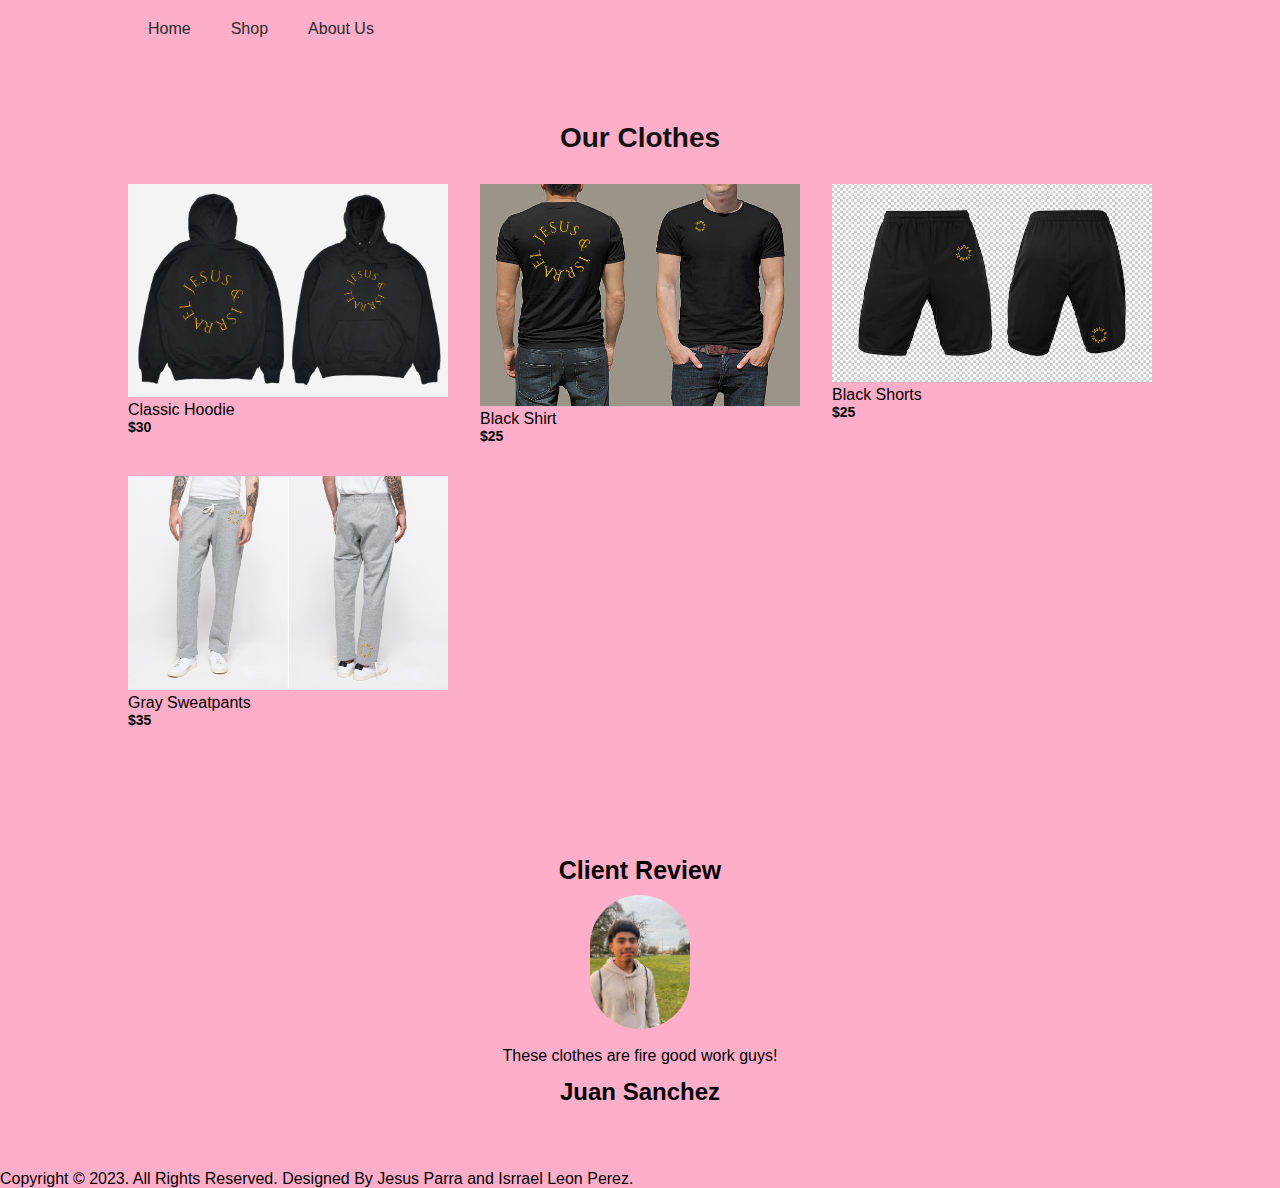
<file: shop.html>
<!DOCTYPE html>
<html lang="eng">
<head>
    <meta charset="UTF-8">
    <meta https-equiv="X-UA-Compatible" content="IE=edge">
    <meta name="viewport" content="width=device-width, initial-scale=1.0">
    <title>Shop</title>
    
    <link rel="stylesheet" href="shop.css">

</head>
<body>

    <header>

        <ul class="navmenu">
            <li><a href="index.html">Home</a></li>
            <li><a href="shop.html">Shop</a></li>
            <li><a href="about.html">About Us</a></li>
        </ul>

    </header>
    
    <section class="trending-product" id="trending">
        <div class="center-text">
            <h2>Our Clothes</h2>
        </div>
        <div class="products">
            <div class="row">
                <img src="images/hoodie.png" alt="">
                <div class="product-text">
                </div>
                <div class="heart-icon">
                    <i class='bx bx-heart'></i>
                </div>
                <div class="ratting">
                    <i class='bx bxs-star'></i>
                    <i class='bx bxs-star'></i>
                    <i class='bx bxs-star'></i>
                    <i class='bx bxs-star'></i>
                    <i class='bx bxs-star-half' ></i>
                </div>

                <div class="price">

                    <h4>Classic Hoodie</h4>

                    <p>$30</p>

                </div>
            </div>

            <div class="row">
                <img src="images/shirt1.png" alt="">
                <div class="product-text">
                </div>
                <div class="heart-icon">
                    <i class='bx bx-heart'></i>
                </div>
                <div class="ratting">
                    <i class='bx bxs-star'></i>
                    <i class='bx bxs-star'></i>
                    <i class='bx bxs-star'></i>
                    <i class='bx bxs-star'></i>
                    <i class='bx bxs-star-half' ></i>
                </div>

                <div class="price">

                    <h4>Black Shirt</h4>

                    <p>$25</p>

                </div>
            </div>

            <div class="row">
                <img src="images/shorts.png" alt="">
                
                <div class="heart-icon">
                    <i class='bx bx-heart'></i>
                </div>
                <div class="ratting">
                    <i class='bx bxs-star'></i>
                    <i class='bx bxs-star'></i>
                    <i class='bx bxs-star'></i>
                    <i class='bx bxs-star'></i>
                    <i class='bx bxs-star-half' ></i>
                </div>

                <div class="price">

                    <h4>Black Shorts</h4>

                    <p>$25</p>

                </div>
            </div>

            <div class="row">
                <img src="images/sweats.png" alt="">
                <div class="product-text">
                </div>
                <div class="heart-icon">
                    <i class='bx bx-heart'></i>
                </div>
                <div class="ratting">
                    <i class='bx bxs-star'></i>
                    <i class='bx bxs-star'></i>
                    <i class='bx bxs-star'></i>
                    <i class='bx bxs-star'></i>
                    <i class='bx bxs-star-half' ></i>
                </div>

                <div class="price">

                    <h4>Gray Sweatpants</h4>

                    <p>$35</p>

                </div>
            </div>
        </div>

    </section>

<section class="client-reviews">
    <div class="reviews">
        <h3>Client Review</h3>
        <img src="images/Juan.png" alt="">
        <p>These clothes are fire good work guys!</p>
        <h2>Juan Sanchez</h2>
    </div>
</section>

<div class="end-text">
    <p>Copyright © 2023. All Rights Reserved. Designed By Jesus Parra and Isrrael Leon Perez.</p>
</div>

</body>
</html>
</file>
<file: shop.css>
*{
    background-image: url(images/actuallypink.png);
    margin: 0;
    padding: 0;
    box-sizing: border-box;
    scroll-behavior: smooth;
    font-family: sans-serif;
    list-style: none;
    text-decoration: none;
}
header{
    background-color: rgb(193, 192, 255);
    position: relative;
    width: 100%;
    top: 0;
    right: 0;
    z-index: 1000;
    display: flex;
    align-items: center;
    justify-content: space-between;
    padding: 20px 10%;
}
.logo img{
    max-width: 130px;
    height: auto;
}
.navmenu{
    display: flex;
}
.navmenu a{
    color: #2c2c2c;
    font-size: 16px;
    text-transform: capitalize;
    padding: 10px 20px;
    font-weight: 400;
    transition: all .42 ease;
}
.navmenu a:hover{
    color: #EE1C47;
}
.nav-icon{
    display: flex;
    align-items: center;

}
.nav-icon i{
    margin-right: 20px;
    color: #2c2c2c;
    font-size: 25px;
    font-weight: 400;
    transition: all .42s ease;
}
.nav-icon i:hover{
    transform: scale(1.1);
    color: #EE1C47;
}
#menu-icon{
    font-size: 35px;
    color: #2c2c2c;
    z-index: 10001;
    cursor: pointer;
}
section{
    padding: 5% 10%;
}
.main-home{
    width: 100%;
    height: 100vh;
    background-image: url(images/actuallypink.png);
    background-position: center;
    background-size: cover;
    display: grid;
    grid-template-columns: repeat(1, 1fr);
    align-items: center;
}
.center-text h2{
    color: #111;
    font-size: 28px;
    text-transform: capitalize;
    text-align: center;
    margin-bottom: 30px;
}
.products{
    display: grid;
    grid-template-columns: repeat(auto-fit, minmax(260px, auto));
    gap: 2rem;
}
.row{
    position: relative;
    transition: all .40s;
}
.row img{
    width: 100%;
    height: auto;
    transition: all .40s;
}
.price h4{
    color: black;
    font-size: 16px;
    text-transform: capitalize;
    font-weight: 400;
}
.price p{
    color: black;
    font-size: 14px;
    font-weight: 600;
}
.client-reviews{
    background-color: #F3F4F6;
}
.reviews{
    text-align: center;
}
.reviews h3{
    color: black;
    font-size: 25px;
    text-transform: capitalize;
    text-align: center;
    font-weight: 700;
}
.reviews img{
    width: 100px;
    height: auto;
    border-radius: 50px;
    margin: 10px 0;
}
.reviews p{
    color: black;
    font-size: 16px;
    font-weight: 400;
    line-height: 25px;
    margin-bottom: 10px;
}
</file>
